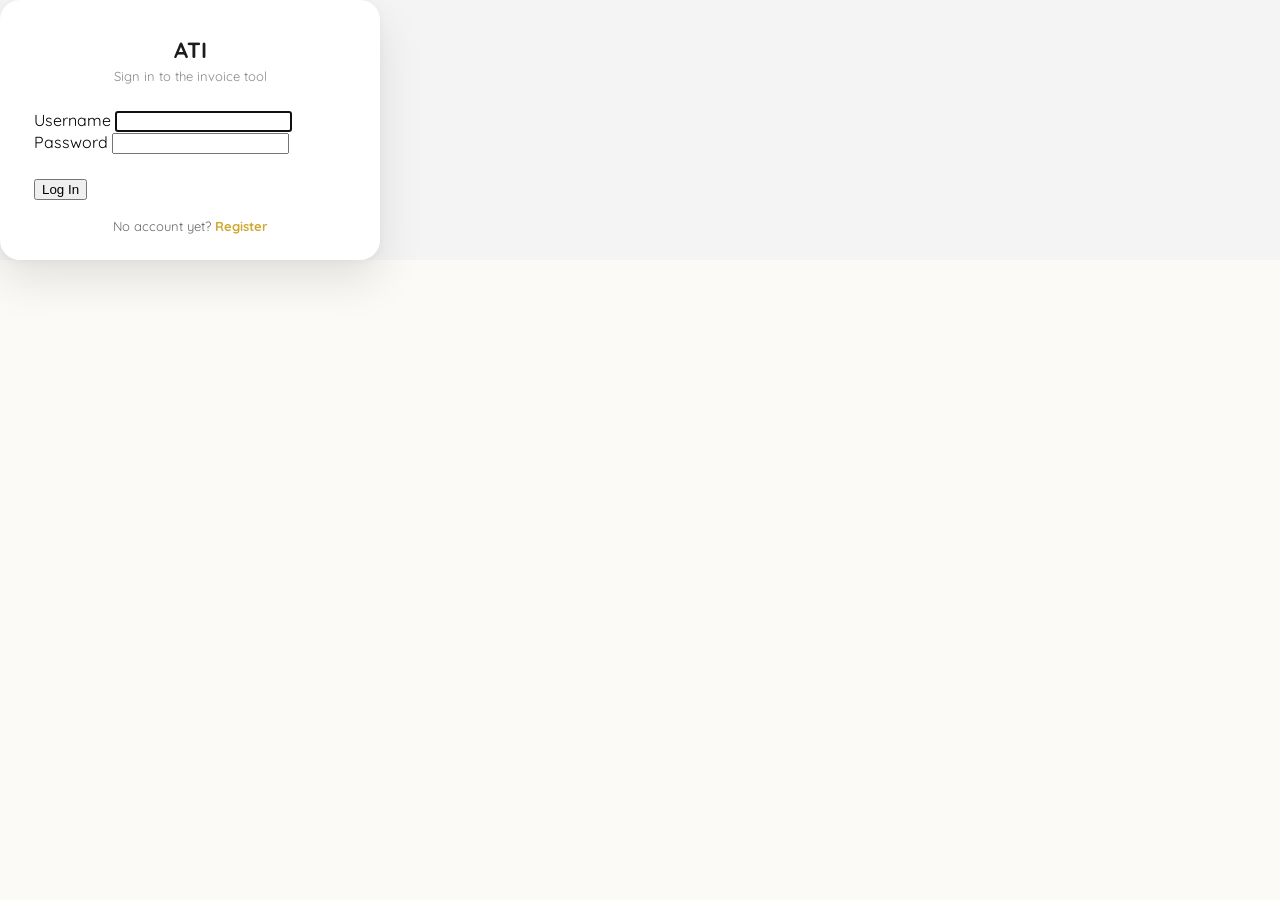
<file: pages/login.html>
<!DOCTYPE html>
<html>
<head>

<meta charset="UTF-8">
<meta name="viewport" content="width=device-width, initial-scale=1">

<title>Vivant Watches - Login</title>

<link href="https://fonts.googleapis.com/css2?family=Quicksand:wght@400;500;600&display=swap" rel="stylesheet">
<link rel="stylesheet" href="../css/style.css">

</head>

<body>

<div class="authPage">

<div class="authCard">

<h2 class="authTitle">ATI</h2>
<p class="authSubtitle">Sign in to the invoice tool</p>

<form onsubmit="handleLogin(event)">

<label>Username</label>
<input type="text" id="loginUsername" required autofocus>

<label>Password</label>
<input type="password" id="loginPassword" required>

<div id="authMsg" class="authMsg"></div>

<button type="submit">Log In</button>

</form>

<p class="authLink">No account yet? <a href="register.html">Register</a></p>

</div>

</div>

<script src="../js/auth.js"></script>

</body>
</html>
</file>
<file: css/style.css>
* {
	margin: 0;
	box-sizing: border-box;
}

body {
	font-family: 'Quicksand', Arial, Helvetica, sans-serif;
	margin: 0;
	background: #f4f4f4;
}

.container {
	display: flex;
	flex-wrap: wrap;
	gap: 25px;
	padding: 30px;
}

.editor {
	flex: 1.2;
	min-width: 320px;
	max-width: 520px;
	background: white;
	padding: 25px;
	border-radius: 16px;
	border-top: 5px solid #d0a933;
	box-shadow: 0 8px 20px rgba(0, 0, 0, 0.08);
}

.editor h3,
.editor h4 {
	color: #d0a933;
	margin-top: 10px;
}

.editor label {
	display: block;
	font-size: 12px;
	font-weight: 600;
	color: #555;
	margin-bottom: 4px;
	margin-top: 10px;
}

.editor input,
.editor select,
.editor textarea {
	width: 100%;
	padding: 10px 12px;
	margin-bottom: 6px;
	border: 1.5px solid #e0e0e0;
	border-radius: 8px;
	font-family: 'Quicksand';
	font-size: 14px;
	color: #333;
	background: #fdfdfd;
	box-sizing: border-box;
	transition: border-color 0.15s ease, box-shadow 0.15s ease, background 0.15s ease;
}

.editor input::placeholder,
.editor textarea::placeholder {
	color: #aaa;
}

.editor input:hover,
.editor select:hover,
.editor textarea:hover {
	border-color: #cfcfcf;
}

.editor input:focus,
.editor select:focus,
.editor textarea:focus {
	outline: none;
	border-color: #d0a933;
	box-shadow: 0 0 0 3px rgba(208, 169, 51, 0.18);
	background: #ffffff;
}

.editor textarea {
	resize: vertical;
	min-height: 40px;
}

.editor button {
	background: #d0a933;
	color: white;
	border: none;
	padding: 10px;
	border-radius: 15px;
	cursor: pointer;
	width: 100%;
	margin-top: 6px;
	font-weight: 600;
}

.itemRow,
.paymentRow {
	border: 1px solid #eee;
	border-radius: 10px;
	padding: 10px;
	margin-bottom: 10px;
	background: #fafafa;
}

.itemRow button,
.paymentRow button {
	background: #a33;
	width: auto;
	padding: 6px 14px;
	font-size: 12px;
	border-radius: 8px;
}

#balanceDue {
	font-weight: 700;
}

.userBar {
	display: flex;
	justify-content: space-between;
	align-items: center;
	font-size: 12px;
	color: #777;
	margin-bottom: 10px;
}

.userBar button {
	width: auto;
	padding: 5px 12px;
	font-size: 11px;
	background: #444;
	margin: 0;
}

.preview {
	flex: 2.8;
	min-width: 400px;
	background: white;
	padding: 40px 45px;
	border: 1px solid #ddd;
	border-top: 5px solid #d0a933;
}

table {
	width: 100%;
	border-collapse: collapse;
}

th,
td {
	font-size: 12px;
	padding: 7px;
	text-align: center;
}

.desc {
	text-align: left;
	white-space: pre-line;
}

.logoLeft img {
	height: 150px;
}

.stamp {
	height: 130px;
}

.taxTitle {
	text-align: right;
	font-size: 30px;
	font-weight: 700;
}

html {
	background: #fbfaf7;
}

@keyframes authWrapperLeave {
	to { opacity: 0; transform: scale(0.98); }
}

.authWrapper.isLeaving {
	animation: authWrapperLeave 260ms cubic-bezier(.4, 0, .2, 1) forwards;
	pointer-events: none;
}

@keyframes authFadeIn {
	from { opacity: 0; transform: translateY(12px) scale(0.98); }
	to   { opacity: 1; transform: translateY(0) scale(1); }
}

@media (prefers-reduced-motion: reduce) {
	.authWrapper,
	.authWrapper * {
		animation: none !important;
		transition: none !important;
	}
}

.authWrapper {
	min-height: 100vh;
	display: flex;
	position: relative;
	overflow: hidden;
	background: #fbfaf7;
}

.brandPanel {
	flex: 1 1 42%;
	position: relative;
	display: flex;
	align-items: center;
	justify-content: center;
	padding: 60px 40px;
	overflow: hidden;
	background: linear-gradient(135deg, #1c1c1c 0%, #2b2410 45%, #6b551c 100%, #1c1c1c 130%);
	background-size: 200% 200%;
	animation: brandGradientShift 14s ease infinite;
	color: #fff;
}

@keyframes brandGradientShift {
	0%, 100% { background-position: 0% 50%; }
	50%      { background-position: 100% 50%; }
}

.blob {
	position: absolute;
	border-radius: 50%;
	filter: blur(2px);
	opacity: 0.35;
	background: radial-gradient(circle at 30% 30%, #f0d271, #d0a933 70%);
	animation: floatBlob 9s ease-in-out infinite;
}

.blob1 { width: 260px; height: 260px; top: -60px; left: -60px; animation-delay: 0s; }
.blob2 { width: 200px; height: 200px; bottom: -50px; right: -40px; animation-delay: 1.5s; }
.blob3 { width: 140px; height: 140px; top: 45%; right: 10%; animation-delay: 3s; opacity: 0.22; }

@keyframes floatBlob {
	0%, 100% { transform: translate(0, 0) scale(1); }
	50%      { transform: translate(18px, -22px) scale(1.06); }
}

.brandContent {
	position: relative;
	z-index: 1;
	max-width: 360px;
	text-align: center;
}

.brandContent {
	animation: authFadeIn 700ms cubic-bezier(.2, .8, .2, 1) both;
}

.brandContent h1 {
	font-size: 56px;
	letter-spacing: 14px;
	text-indent: 14px;
	font-weight: 700;
	margin-bottom: 12px;
	color: #f0d271;
}

.brandContent p {
	font-size: 14px;
	line-height: 1.6;
	color: rgba(255, 255, 255, 0.8);
}

.formPanel {
	flex: 1 1 58%;
	min-width: 0;
	display: flex;
	align-items: center;
	overflow-x: hidden;
	overflow-y: auto;
}

.slides {
	display: flex;
	flex: none;
	width: 200%;
}

.authWrapper.ready .slides {
	transition: transform 620ms cubic-bezier(.65, 0, .25, 1);
}

.authWrapper[data-mode="register"] .slides {
	transform: translateX(-50%);
}

.slide {
	flex: 0 0 50%;
	min-width: 0;
	display: flex;
	align-items: center;
	justify-content: center;
	padding: 40px 24px;
	opacity: 0;
}

.authWrapper.ready .slide {
	transition: opacity 420ms ease;
}

.authWrapper[data-mode="login"] #loginSlide,
.authWrapper[data-mode="register"] #registerSlide {
	opacity: 1;
}

.authWrapper.ready .slide {
	transition-delay: 0s;
}

.authWrapper.ready[data-mode="login"] #loginSlide,
.authWrapper.ready[data-mode="register"] #registerSlide {
	transition-delay: 160ms;
}

.brandTexts {
	display: grid;
}

.brandText {
	grid-area: 1 / 1;
	opacity: 0;
	transform: translateY(8px);
}

.authWrapper.ready .brandText {
	transition: opacity 420ms ease, transform 420ms ease;
}

.authWrapper[data-mode="login"] .brandLoginText,
.authWrapper[data-mode="register"] .brandRegisterText {
	opacity: 1;
	transform: translateY(0);
}

.authCard {
	width: 100%;
	max-width: 380px;
	background: white;
	padding: 36px 34px 26px;
	border-radius: 20px;
	box-shadow: 0 20px 45px rgba(0, 0, 0, 0.10), 0 2px 8px rgba(0, 0, 0, 0.04);
	text-align: center;
}

.authCard {
	animation: authFadeIn 550ms cubic-bezier(.2, .8, .2, 1) both;
}

.authCard--wide {
	max-width: 480px;
	text-align: left;
}

.authCard--wide .authTitle,
.authCard--wide .authSubtitle {
	text-align: center;
}

.authTitle {
	color: #1c1c1c;
	font-size: 22px;
	font-weight: 700;
	margin-bottom: 4px;
}

.authSubtitle {
	color: #888;
	font-size: 13px;
	margin-bottom: 26px;
}

.authCard form {
	text-align: left;
}

.authCard form > * {
	animation: fieldRise 480ms cubic-bezier(.2, .8, .2, 1) both;
}

.authCard form > *:nth-child(1) { animation-delay: 0.05s; }
.authCard form > *:nth-child(2) { animation-delay: 0.10s; }
.authCard form > *:nth-child(3) { animation-delay: 0.15s; }
.authCard form > *:nth-child(4) { animation-delay: 0.20s; }
.authCard form > *:nth-child(5) { animation-delay: 0.25s; }
.authCard form > *:nth-child(6) { animation-delay: 0.30s; }
.authCard form > *:nth-child(7) { animation-delay: 0.35s; }
.authCard form > *:nth-child(8) { animation-delay: 0.40s; }

@keyframes fieldRise {
	from { opacity: 0; transform: translateY(14px); }
	to   { opacity: 1; transform: translateY(0); }
}

.fieldGroup {
	position: relative;
	margin-bottom: 20px;
}

.fieldRow {
	display: grid;
	grid-template-columns: 1fr 1fr;
	gap: 14px;
}

.fieldGroup input,
.fieldGroup textarea {
	width: 100%;
	padding: 15px 14px 7px;
	border: 1.5px solid #e2e2e2;
	border-radius: 10px;
	font-family: 'Quicksand';
	font-size: 14px;
	color: #222;
	background: #fbfbfb;
	box-sizing: border-box;
	transition: border-color 0.15s ease, box-shadow 0.15s ease, background 0.15s ease, transform 0.15s ease;
}

.fieldGroup textarea {
	resize: vertical;
	min-height: 56px;
	line-height: 1.4;
	padding-top: 18px;
}

.fieldGroup label {
	position: absolute;
	left: 14px;
	top: 14px;
	font-size: 13px;
	color: #999;
	background: transparent;
	pointer-events: none;
	transition: all 0.15s ease;
}

.fieldGroup input:focus,
.fieldGroup textarea:focus {
	outline: none;
	border-color: #d0a933;
	background: #fff;
	box-shadow: 0 0 0 3px rgba(208, 169, 51, 0.16);
	transform: translateY(-1px);
}

.fieldGroup input:focus + label,
.fieldGroup input:not(:placeholder-shown) + label,
.fieldGroup textarea:focus + label,
.fieldGroup textarea:not(:placeholder-shown) + label {
	top: -8px;
	left: 11px;
	font-size: 11px;
	font-weight: 600;
	padding: 0 5px;
	background: #fff;
	color: #d0a933;
}

.passwordGroup input {
	padding-right: 42px;
}

.pwToggle .pwIcon {
	display: block;
}

.pwToggle {
	position: absolute;
	right: 10px;
	top: 13px;
	background: none;
	border: none;
	font-size: 15px;
	cursor: pointer;
	line-height: 1;
	padding: 4px;
	color: #999;
	transition: color 0.15s ease, transform 0.1s ease;
}

.pwToggle:hover {
	color: #d0a933;
}

.pwToggle:active {
	transform: scale(0.85);
}

.fileField label.fileLabel {
	position: static;
	pointer-events: auto;
	display: flex;
	align-items: center;
	gap: 10px;
	padding: 13px 14px;
	border: 1.5px dashed #d8c58a;
	border-radius: 10px;
	background: #fdf9ee;
	color: #8a7233;
	font-size: 13px;
	font-weight: 600;
	cursor: pointer;
	transition: border-color 0.15s ease, background 0.15s ease, transform 0.15s ease;
}

.fileField label.fileLabel:hover {
	border-color: #d0a933;
	background: #fbf3d9;
	transform: translateY(-1px);
}

.fileIcon {
	flex: none;
}

.srOnly {
	position: absolute;
	width: 1px;
	height: 1px;
	opacity: 0;
	overflow: hidden;
	pointer-events: none;
	padding: 0 !important;
	border: 0 !important;
}

.fileField:focus-within label.fileLabel {
	border-color: #d0a933;
	box-shadow: 0 0 0 3px rgba(208, 169, 51, 0.16);
}

.uploadPreview {
	display: block;
	max-height: 60px;
	max-width: 100%;
	object-fit: contain;
	border: 1px solid #ddd;
	border-radius: 8px;
	padding: 4px;
	margin-top: 8px;
	background: #fafafa;
	animation: fieldRise 350ms cubic-bezier(.2, .8, .2, 1) both;
}

.authSubmit {
	position: relative;
	width: 100%;
	background: linear-gradient(135deg, #e0b93f, #c79626);
	color: white;
	border: none;
	padding: 13px;
	border-radius: 12px;
	cursor: pointer;
	font-weight: 700;
	font-size: 14px;
	letter-spacing: 0.3px;
	margin-top: 6px;
	box-shadow: 0 6px 16px rgba(208, 169, 51, 0.32);
	overflow: hidden;
	transition: transform 0.15s ease, box-shadow 0.15s ease, opacity 0.15s ease;
}

.authSubmit::before {
	content: "";
	position: absolute;
	top: 0;
	left: -60%;
	width: 40%;
	height: 100%;
	background: linear-gradient(120deg, transparent, rgba(255, 255, 255, 0.35), transparent);
	transform: skewX(-20deg);
	transition: left 0.6s ease;
}

.authSubmit:hover::before {
	left: 130%;
}

.authSubmit:hover {
	transform: translateY(-2px);
	box-shadow: 0 10px 22px rgba(208, 169, 51, 0.4);
}

.authSubmit:active {
	transform: translateY(0);
}

.authSubmit:disabled {
	cursor: default;
}

.authSubmit.isLoading {
	color: transparent;
	pointer-events: none;
}

.authSubmit.isLoading::after {
	content: "";
	position: absolute;
	width: 18px;
	height: 18px;
	top: 50%;
	left: 50%;
	margin: -9px 0 0 -9px;
	border: 2.5px solid rgba(255, 255, 255, 0.5);
	border-top-color: #fff;
	border-radius: 50%;
	animation: authSpin 0.7s linear infinite;
}

@keyframes authSpin {
	to { transform: rotate(360deg); }
}

.authMsg {
	min-height: 16px;
	font-size: 12px;
	margin-bottom: 8px;
	transition: opacity 0.15s ease;
}

.authMsg.error {
	color: #b00000;
}

.authMsg.success {
	color: #1a7a1a;
}

@keyframes authShake {
	10%, 90%          { transform: translateX(-1px); }
	20%, 80%          { transform: translateX(2px); }
	30%, 50%, 70%     { transform: translateX(-4px); }
	40%, 60%          { transform: translateX(4px); }
}

.authMsg.shake {
	animation: authShake 0.5s cubic-bezier(.36, .07, .19, .97) both;
}

.authLink {
	margin-top: 18px;
	font-size: 13px;
	color: #666;
	text-align: center;
}

.authLink a {
	color: #d0a933;
	font-weight: 700;
	text-decoration: none;
	border-bottom: 1.5px solid transparent;
	transition: border-color 0.15s ease;
}

.authLink a:hover {
	border-color: #d0a933;
}

@media (max-width: 900px) {
	.brandPanel {
		display: none;
	}
}

@media (max-width: 480px) {
	.fieldRow {
		grid-template-columns: 1fr;
	}
	.authCard {
		padding: 28px 22px 20px;
	}
}

@page {
	size: A4;
	margin: 1in;
}

@media print {

	body {
		background: white;
		margin: 0;
	}

	.container {
		padding: 0;
		display: block;
	}

	.editor {
		display: none !important;
	}

	.preview {
		border: none;
		width: 210mm;
		min-height: 297mm;
		margin: 0 auto;
		padding: 0;
		box-shadow: none;
		overflow: hidden;
	}

	table {
		font-size: 11px;
	}

	th,
	td {
		padding: 5px;
	}

}

/* ============================================================
   Loading screen (index.html)
   Restyled to match the brand: gold/Quicksand, same dark
   gradient + floating blobs used on the login screen.
   ============================================================ */

.loaderBody {
	min-height: 100vh;
	display: flex;
	align-items: center;
	justify-content: center;
	overflow: hidden;
	position: relative;
	font-family: 'Quicksand', Arial, Helvetica, sans-serif;
	background: linear-gradient(135deg, #1c1c1c 0%, #2b2410 45%, #6b551c 100%, #1c1c1c 130%);
	background-size: 200% 200%;
	animation: brandGradientShift 14s ease infinite;
	color: #fff;
}

.loaderBlob {
	position: absolute;
	border-radius: 50%;
	filter: blur(2px);
	opacity: 0.3;
	background: radial-gradient(circle at 30% 30%, #f0d271, #d0a933 70%);
	animation: floatBlob 9s ease-in-out infinite;
}

.loaderBlob1 { width: 320px; height: 320px; top: -80px; left: -80px; animation-delay: 0s; }
.loaderBlob2 { width: 260px; height: 260px; bottom: -70px; right: -60px; animation-delay: 1.5s; }
.loaderBlob3 { width: 180px; height: 180px; top: 55%; right: 12%; animation-delay: 3s; opacity: 0.18; }

.loaderContainer {
	position: relative;
	z-index: 2;
	width: min(90%, 420px);
	text-align: center;
	animation: authFadeIn 700ms cubic-bezier(.2, .8, .2, 1) both;
}

.loaderLogo {
	font-size: 48px;
	font-weight: 700;
	letter-spacing: 14px;
	text-indent: 14px;
	margin-bottom: 10px;
	text-transform: uppercase;

	background: linear-gradient(90deg, #f0d271, #ffe9a8, #d0a933, #f0d271);
	background-size: 200% auto;
	-webkit-background-clip: text;
	-webkit-text-fill-color: transparent;
	background-clip: text;

	animation: loaderShine 2.5s linear infinite;
}

.loaderSubtitle {
	color: rgba(255, 255, 255, 0.65);
	font-size: 13px;
	font-weight: 600;
	letter-spacing: 3px;
	margin-bottom: 44px;
}

.loaderSpinner {
	width: 48px;
	height: 48px;
	margin: 0 auto 28px;

	border: 3px solid rgba(240, 210, 113, 0.18);
	border-top-color: #f0d271;
	border-radius: 50%;

	animation: spin 0.9s linear infinite;
}

.loaderText {
	font-size: 12px;
	color: rgba(255, 255, 255, 0.55);
	letter-spacing: 2px;
	margin-bottom: 16px;
	text-transform: uppercase;
}

.loaderProgressWrapper {
	width: 100%;
	height: 4px;
	background: rgba(255, 255, 255, 0.08);
	border-radius: 10px;
	overflow: hidden;
}

.loaderProgress {
	width: 0%;
	height: 100%;
	border-radius: inherit;
	background: linear-gradient(90deg, #a9812e, #f0d271, #a9812e);
	animation: loaderFill 1.8s ease-in-out forwards;
}

.loaderStatus {
	margin-top: 16px;
	font-size: 11px;
	color: rgba(255, 255, 255, 0.35);
	letter-spacing: 1px;
}

@keyframes spin {
	to { transform: rotate(360deg); }
}

@keyframes loaderFill {
	0%   { width: 0%; }
	30%  { width: 35%; }
	60%  { width: 68%; }
	85%  { width: 88%; }
	100% { width: 100%; }
}

@keyframes loaderShine {
	0%   { background-position: 200% center; }
	100% { background-position: -200% center; }
}

.loaderBody.fade-out {
	animation: brandGradientShift 14s ease infinite, loaderFadeOut 0.5s ease forwards;
}

@keyframes loaderFadeOut {
	from { opacity: 1; }
	to   { opacity: 0; }
}

@media (max-width: 500px) {
	.loaderLogo {
		font-size: 34px;
		letter-spacing: 10px;
		text-indent: 10px;
	}

	.loaderSubtitle {
		font-size: 11px;
	}

	.loaderContainer {
		width: 80%;
	}
}

@media (prefers-reduced-motion: reduce) {
	.loaderBody,
	.loaderBody *,
	.loaderBlob,
	.loaderLogo,
	.loaderSpinner,
	.loaderProgress {
		animation-duration: 0.01ms !important;
		animation-iteration-count: 1 !important;
	}
}

/* Invoice history list (added for Firebase-saved invoices) */
.historyList {
	list-style: none;
	margin: 0;
	padding: 0;
	max-height: 240px;
	overflow-y: auto;
}

.historyList li {
	margin-bottom: 6px;
}

.historyList button {
	width: 100%;
	text-align: left;
	font-size: 13px;
	padding: 8px 10px;
}

.historyEmpty {
	font-size: 13px;
	color: #888;
	list-style: none;
}

.historyStatus {
	font-size: 13px;
	color: #1a7a1a;
	margin-left: 8px;
}
</file>
